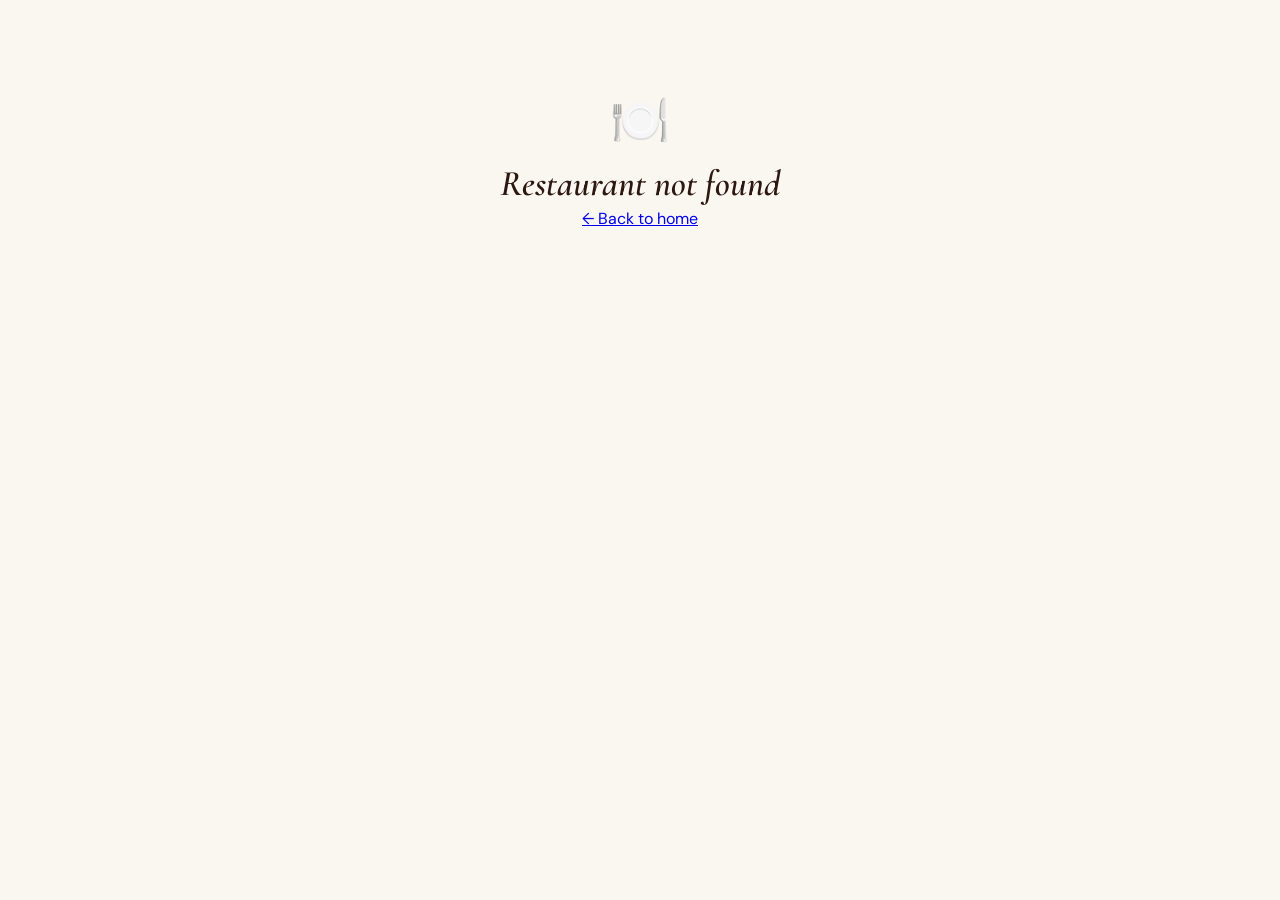
<file: restaurant.html>
<!DOCTYPE html>
<html lang="en">
<head>
  <meta charset="UTF-8">
  <meta name="viewport" content="width=device-width, initial-scale=1.0">
  <title>Restaurant - EatLocal</title>
  <link rel="icon" href="data:image/svg+xml,<svg xmlns='http://www.w3.org/2000/svg' viewBox='0 0 32 32'><text y='24' font-size='24'>🍽</text></svg>">
  <link rel="stylesheet" href="style.css">
  <link rel="stylesheet" href="https://unpkg.com/aos@2.3.4/dist/aos.css">
</head>
<body>
  <!-- Navbar -->
  <nav class="navbar" id="navbar">
    <div class="logo">Eat<span>Local</span></div>
    <div class="location" onclick="window.location.href='index.html'">
      <span>📍</span>
      <span>Jabalpur</span>
    </div>
  </nav>

  <!-- Back Button -->
  <button class="back-btn" id="backBtn">
    <svg viewBox="0 0 24 24" fill="none" stroke="currentColor" stroke-width="2">
      <path d="M19 12H5M12 19l-7-7 7-7"/>
    </svg>
    Back
  </button>

  <!-- Restaurant Cover -->
  <div class="restaurant-cover" id="restaurantCover">
    <div class="restaurant-cover-gradient" id="coverGradient"></div>
    <img src="" alt="" id="coverImage" style="display: none;">
    <div class="restaurant-actions">
      <button class="action-btn favorite" id="favoriteBtn" title="Add to favorites">
        <svg viewBox="0 0 24 24" fill="currentColor">
          <path d="M12 21.35l-1.45-1.32C5.4 15.36 2 12.28 2 8.5 2 5.42 4.42 3 7.5 3c1.74 0 3.41.81 4.5 2.09C13.09 3.81 14.76 3 16.5 3 19.58 3 22 5.42 22 8.5c0 3.78-3.4 6.86-8.55 11.54L12 21.35z"/>
        </svg>
      </button>
      <button class="action-btn share" id="shareBtn" title="Share">
        <svg viewBox="0 0 24 24" fill="none" stroke="currentColor" stroke-width="2">
          <path d="M4 12v8a2 2 0 0 0 2 2h12a2 2 0 0 0 2-2v-8M16 6l-4-4-4 4M12 2v13"/>
        </svg>
      </button>
    </div>
    <div class="restaurant-cover-overlay">
      <h1 class="restaurant-cover-name" id="restaurantName"></h1>
      <p class="restaurant-cover-tagline" id="restaurantTagline"></p>
      <div class="restaurant-cover-meta"></div>
    </div>
  </div>

  <!-- Info Bar -->
  <div class="info-bar">
    <div class="info-chip" id="statusChip">
      <span class="status-badge open" id="statusBadge">● Open</span>
    </div>
    <div class="info-chip">
      <span class="icon">⭐</span>
      <span id="ratingText"></span>
    </div>
    <div class="info-chip">
      <span class="icon">🕐</span>
      <span id="timingText"></span>
    </div>
    <div class="info-chip">
      <span class="icon">📍</span>
      <span id="areaText"></span>
    </div>
    <div class="info-chip">
      <span class="icon">💰</span>
      <span id="priceText"></span>
    </div>
    <div class="info-chip">
      <span class="icon">🚚</span>
      <span id="deliveryTime"></span>
    </div>
    <div class="info-chip call-btn" id="callBtn">
      <span class="icon">📞</span>
      <span>Call</span>
    </div>
  </div>

  <!-- Menu Category Tabs -->
  <div class="menu-tabs" id="menuTabs"></div>

  <!-- Menu Section -->
  <main class="menu-section" id="menuSection"></main>

  <!-- Sticky Cart Bar -->
  <div class="sticky-cart" id="stickyCart">
    <div class="cart-info">
      <div class="cart-icon">🛒</div>
      <div class="cart-details">
        <div class="cart-item-name" id="cartItemName"></div>
        <span id="cartCount">0 items</span> · <span class="cart-total" id="cartTotal">₹0</span>
      </div>
    </div>
    <button class="place-order-btn" id="placeOrderBtn">
      <span>Place Order</span>
      <svg viewBox="0 0 24 24" fill="none" stroke="currentColor" stroke-width="2">
        <path d="M5 12h14M12 5l7 7-7 7"/>
      </svg>
    </button>
  </div>

  <!-- WhatsApp Float Button -->
  <a class="whatsapp-float" id="whatsappFloat" href="#" target="_blank">
    <svg viewBox="0 0 24 24">
      <path d="M17.472 14.382c-.297-.149-1.758-.867-2.03-.967-.273-.099-.471-.148-.67.15-.197.297-.767.966-.94 1.164-.173.199-.347.223-.644.075-.297-.15-1.255-.463-2.39-1.475-.883-.788-1.48-1.761-1.653-2.059-.173-.297-.018-.458.13-.606.134-.133.298-.347.446-.52.149-.174.198-.298.298-.497.099-.198.05-.371-.025-.52-.075-.149-.669-1.612-.916-2.207-.242-.579-.487-.5-.669-.51-.173-.008-.371-.01-.57-.01-.198 0-.52.074-.792.372-.272.297-1.04 1.016-1.04 2.479 0 1.462 1.065 2.875 1.213 3.074.149.198 2.096 3.2 5.077 4.487.709.306 1.262.489 1.694.625.712.227 1.36.195 1.871.118.571-.085 1.758-.719 2.006-1.413.248-.694.248-1.289.173-1.413-.074-.124-.272-.198-.57-.347m-5.421 7.403h-.004a9.87 9.87 0 01-5.031-1.378l-.361-.214-3.741.982.998-3.648-.235-.374a9.86 9.86 0 01-1.51-5.26c.001-5.45 4.436-9.884 9.888-9.884 2.64 0 5.122 1.03 6.988 2.898a9.825 9.825 0 012.893 6.994c-.003 5.45-4.437 9.884-9.885 9.884m8.413-18.297A11.815 11.815 0 0012.05 0C5.495 0 .16 5.335.157 11.892c0 2.096.547 4.142 1.588 5.945L.057 24l6.305-1.654a11.882 11.882 0 005.683 1.448h.005c6.554 0 11.89-5.335 11.893-11.893a11.821 11.821 0 00-3.48-8.413z"/>
    </svg>
  </a>

  <!-- Order Modal -->
  <div class="modal-overlay" id="orderModal">
    <div class="modal-panel">
      <div class="modal-handle"></div>
      <div class="modal-header">
        <h2 class="modal-title">Place Your Order</h2>
        <button class="modal-close" id="modalClose">×</button>
      </div>
      <div class="modal-content">
        <!-- Customer Details -->
        <div class="form-section">
          <label class="form-label">Your Details</label>
          <input type="text" class="form-input" id="custName" placeholder="Full Name *">
          <p class="error-message" id="nameError">Name is required</p>
          <input type="tel" class="form-input" id="custPhone" placeholder="Phone Number *" style="margin-top: 12px;">
          <p class="error-message" id="phoneError">Phone number is required</p>
          <input type="email" class="form-input" id="custEmail" placeholder="Email (optional)" style="margin-top: 12px;">
        </div>

        <!-- Order Type -->
        <div class="form-section">
          <label class="form-label">Order Type</label>
          <div class="order-type-cards">
            <div class="order-type-card selected" data-type="dine-in">
              <span class="order-type-emoji">🍽</span>
              <span class="order-type-label">Dine In</span>
            </div>
            <div class="order-type-card" data-type="takeaway">
              <span class="order-type-emoji">🛍</span>
              <span class="order-type-label">Takeaway</span>
            </div>
            <div class="order-type-card" data-type="delivery">
              <span class="order-type-emoji">🛵</span>
              <span class="order-type-label">Delivery</span>
            </div>
          </div>
          <div class="conditional-fields" id="conditionalFields">
            <input type="text" class="form-input" id="orderDetail" placeholder="Table Number *">
            <p class="error-message" id="orderDetailError">This field is required</p>
          </div>
        </div>

        <!-- Order Summary -->
        <div class="form-section">
          <label class="form-label">Order Summary</label>
          <div class="order-summary">
            <h4>Order Summary</h4>
            <div id="orderItems"></div>
            <div class="summary-divider"></div>
            <div class="summary-item summary-total">
              <span>Subtotal</span>
              <span id="summaryTotal">₹0</span>
            </div>
            <p class="summary-note">* Delivery charges as per restaurant</p>
          </div>
        </div>

        <!-- Special Request -->
        <div class="form-section">
          <label class="form-label">Special Request (optional)</label>
          <textarea class="form-input" id="specialRequest" rows="3" placeholder="Any special instructions..."></textarea>
        </div>

        <!-- Confirm Button -->
        <button class="confirm-btn" id="confirmBtn">
          <svg viewBox="0 0 24 24">
            <path d="M17.472 14.382c-.297-.149-1.758-.867-2.03-.967-.273-.099-.471-.148-.67.15-.197.297-.767.966-.94 1.164-.173.199-.347.223-.644.075-.297-.15-1.255-.463-2.39-1.475-.883-.788-1.48-1.761-1.653-2.059-.173-.297-.018-.458.13-.606.134-.133.298-.347.446-.52.149-.174.198-.298.298-.497.099-.198.05-.371-.025-.52-.075-.149-.669-1.612-.916-2.207-.242-.579-.487-.5-.669-.51-.173-.008-.371-.01-.57-.01-.198 0-.52.074-.792.372-.272.297-1.04 1.016-1.04 2.479 0 1.462 1.065 2.875 1.213 3.074.149.198 2.096 3.2 5.077 4.487.709.306 1.262.489 1.694.625.712.227 1.36.195 1.871.118.571-.085 1.758-.719 2.006-1.413.248-.694.248-1.289.173-1.413-.074-.124-.272-.198-.57-.347m-5.421 7.403h-.004a9.87 9.87 0 01-5.031-1.378l-.361-.214-3.741.982.998-3.648-.235-.374a9.86 9.86 0 01-1.51-5.26c.001-5.45 4.436-9.884 9.888-9.884 2.64 0 5.122 1.03 6.988 2.898a9.825 9.825 0 012.893 6.994c-.003 5.45-4.437 9.884-9.885 9.884m8.413-18.297A11.815 11.815 0 0012.05 0C5.495 0 .16 5.335.157 11.892c0 2.096.547 4.142 1.588 5.945L.057 24l6.305-1.654a11.882 11.882 0 005.683 1.448h.005c6.554 0 11.89-5.335 11.893-11.893a11.821 11.821 0 00-3.48-8.413z"/>
          </svg>
          ✓ Confirm & Order on WhatsApp
        </button>
      </div>
    </div>
  </div>

  <!-- Toast Notification -->
  <div class="toast" id="toast">✓ Opening WhatsApp...</div>

  <script src="https://unpkg.com/aos@2.3.4/dist/aos.js"></script>
  <script src="data.js"></script>
  <script src="restaurant.js"></script>
  <script>
    AOS.init({ duration: 600, once: true, offset: 60 });
  </script>
</body>
</html>
</file>
<file: style.css>
@import url('https://fonts.googleapis.com/css2?family=Cormorant+Garamond:ital,wght@0,400;0,600;0,700;1,400;1,600&family=DM+Sans:wght@300;400;500;600&display=swap');

:root {
  --maroon: #6B1E2E;
  --maroon-dark: #4A1320;
  --maroon-light: #8B2A3F;
  --purple: #6B3FA0;
  --purple-dark: #52318A;
  --purple-light: #8B5CC4;
  --cream: #FAF6F0;
  --cream-2: #F5EDE0;
  --cream-3: #EFE0CB;
  --gold: #C9993A;
  --gold-light: #F0D17A;
  --whatsapp: #25D366;
  --whatsapp-dark: #1DA851;
  --text-on-dark: #FAF6F0;
  --text-primary: #2C1810;
  --text-secondary: #5C4033;
  --text-muted: #9C7B6B;
  --shadow-sm: 0 2px 8px rgba(107,30,46,0.08);
  --shadow-md: 0 4px 24px rgba(107,30,46,0.14);
  --shadow-lg: 0 8px 48px rgba(107,30,46,0.20);
  --shadow-purple: 0 4px 20px rgba(107,63,160,0.30);
  --radius-sm: 8px;
  --radius-md: 16px;
  --radius-lg: 24px;
  --radius-pill: 50px;
  --ease: cubic-bezier(0.4, 0, 0.2, 1);
  --duration: 280ms;
  --font-display: 'Cormorant Garamond', Georgia, serif;
  --font-body: 'DM Sans', sans-serif;
}

* {
  margin: 0;
  padding: 0;
  box-sizing: border-box;
}

html {
  scroll-behavior: smooth;
}

body {
  font-family: var(--font-body);
  background-color: var(--cream);
  color: var(--text-primary);
  line-height: 1.7;
  overflow-x: hidden;
}

/* Image fallback styles */
.item-img-placeholder {
  width: 100%;
  height: 100%;
  background: linear-gradient(135deg, var(--cream-2), var(--cream-3));
  border-radius: 8px;
}

::-webkit-scrollbar {
  width: 0;
  height: 0;
}

::selection {
  background: var(--purple);
  color: white;
}

h1 {
  font: 700 italic 52px/1.1 var(--font-display);
}

h2 {
  font: 600 italic 36px/1.2 var(--font-display);
}

h3 {
  font: 600 28px/1.3 var(--font-display);
}

h4 {
  font: 600 22px/1.3 var(--font-display);
}

p {
  font: 400 16px/1.7 var(--font-body);
}

.container {
  max-width: 1200px;
  margin: 0 auto;
  padding: 0 20px;
}

@media (min-width: 640px) {
  .container {
    padding: 0 32px;
  }
}

/* Navbar */
.navbar {
  position: fixed;
  top: 0;
  left: 0;
  right: 0;
  height: 64px;
  background: var(--maroon);
  display: flex;
  align-items: center;
  justify-content: space-between;
  padding: 0 24px;
  z-index: 1000;
  transition: all var(--duration) var(--ease);
}

.navbar.scrolled {
  border-bottom: 1px solid rgba(201,153,58,0.3);
  backdrop-filter: blur(8px);
}

.navbar .logo {
  font-family: var(--font-display);
  font-size: 26px;
  font-weight: 700;
  color: var(--text-on-dark);
}

.navbar .logo span {
  color: var(--gold);
}

.navbar .location {
  display: flex;
  align-items: center;
  gap: 6px;
  padding: 8px 16px;
  border: 1px solid rgba(250,246,240,0.3);
  border-radius: var(--radius-pill);
  color: var(--text-on-dark);
  font-size: 14px;
  cursor: pointer;
  transition: all var(--duration) var(--ease);
}

.navbar .location:hover {
  background: rgba(250,246,240,0.1);
}

.navbar-cart {
  display: flex;
  align-items: center;
  gap: 8px;
  padding: 8px 16px;
  background: var(--purple);
  border-radius: var(--radius-pill);
  color: white;
  font-size: 14px;
  cursor: pointer;
  transition: all var(--duration) var(--ease);
  position: relative;
}

.navbar-cart:hover {
  background: var(--purple-dark);
}

.navbar-cart .cart-badge {
  position: absolute;
  top: -6px;
  right: -6px;
  background: var(--gold);
  color: var(--maroon);
  font-size: 11px;
  font-weight: 600;
  min-width: 20px;
  height: 20px;
  border-radius: 50%;
  display: flex;
  align-items: center;
  justify-content: center;
}

.navbar-cart.empty {
  opacity: 0.5;
  pointer-events: none;
}

@media (max-width: 640px) {
  .navbar {
    height: 56px;
    padding: 0 16px;
  }

  .navbar .logo {
    font-size: 22px;
  }

  .navbar .location {
    padding: 6px 12px;
    font-size: 13px;
  }

  .navbar-cart {
    padding: 6px 12px;
    font-size: 13px;
  }
}

/* Hero Section with Image */
.hero {
  position: relative;
  min-height: 520px;
  padding: 100px 24px 60px;
  overflow: hidden;
}

.hero-bg {
  position: absolute;
  top: 0;
  left: 0;
  right: 0;
  bottom: 0;
  background-size: cover;
  background-position: center;
  filter: blur(3px) brightness(0.4);
  transform: scale(1.1);
}

.hero-overlay {
  position: absolute;
  top: 0;
  left: 0;
  right: 0;
  bottom: 0;
  background: linear-gradient(180deg, rgba(107,30,46,0.7) 0%, rgba(107,30,46,0.5) 50%, rgba(107,30,46,0.8) 100%);
}

.hero-content {
  max-width: 700px;
  margin: 0 auto;
  text-align: center;
  position: relative;
  z-index: 1;
}

.hero-divider {
  width: 80px;
  height: 2px;
  background: linear-gradient(90deg, transparent, var(--gold), transparent);
  margin: 0 auto 24px;
}

.hero h1 {
  color: var(--text-on-dark);
  font-size: 56px;
  margin-bottom: 16px;
  text-shadow: 0 2px 20px rgba(0,0,0,0.3);
}

.hero-subtext {
  color: var(--text-on-dark);
  opacity: 0.9;
  font-size: 17px;
  margin-bottom: 24px;
  font-weight: 300;
}

.hero-pills {
  display: flex;
  justify-content: center;
  flex-wrap: wrap;
  gap: 12px;
  margin-bottom: 32px;
}

.hero-pill {
  padding: 8px 20px;
  border: 1px solid rgba(250,246,240,0.4);
  border-radius: var(--radius-pill);
  color: var(--text-on-dark);
  opacity: 0.9;
  font-size: 14px;
  background: rgba(255,255,255,0.1);
  backdrop-filter: blur(4px);
}

.search-container {
  max-width: 560px;
  margin: 0 auto;
}

.search-bar {
  display: flex;
  background: white;
  border-radius: var(--radius-pill);
  box-shadow: var(--shadow-lg);
  overflow: hidden;
  height: 56px;
}

.search-input {
  flex: 1;
  border: none;
  padding: 0 24px;
  font-size: 15px;
  font-family: var(--font-body);
  color: var(--text-primary);
  outline: none;
}

.search-input::placeholder {
  color: var(--text-muted);
}

.search-input:focus {
  border: 2px solid var(--purple);
}

.search-btn {
  background: var(--purple);
  color: white;
  border: none;
  padding: 12px 28px;
  border-radius: var(--radius-pill);
  font-family: var(--font-body);
  font-size: 14px;
  font-weight: 500;
  cursor: pointer;
  transition: all var(--duration) var(--ease);
}

.search-btn:hover {
  background: var(--purple-dark);
}

.search-btn:active {
  transform: scale(0.97);
}

.hero-wave {
  position: absolute;
  bottom: -1px;
  left: 0;
  right: 0;
}

@media (max-width: 640px) {
  .hero {
    min-height: 480px;
    padding: 80px 16px 40px;
  }

  .hero h1 {
    font-size: 36px;
  }

  .hero-subtext {
    font-size: 14px;
  }

  .hero-pills {
    gap: 8px;
  }

  .hero-pill {
    font-size: 12px;
    padding: 6px 14px;
  }

  .search-bar {
    flex-direction: column;
    border-radius: var(--radius-md);
    height: auto;
    gap: 12px;
    padding: 16px;
  }

  .search-input {
    height: 48px;
    padding: 0 16px;
  }

  .search-btn {
    width: 100%;
    padding: 14px;
  }
}

/* Filter Bar */
.filter-bar {
  background: var(--cream);
  padding: 16px 24px;
  display: flex;
  gap: 12px;
  overflow-x: auto;
  -webkit-overflow-scrolling: touch;
  scrollbar-width: none;
  position: sticky;
  top: 64px;
  z-index: 100;
  box-shadow: var(--shadow-sm);
}

.filter-bar::-webkit-scrollbar {
  display: none;
}

.filter-pill {
  padding: 12px 20px;
  background: var(--cream-2);
  border: 1px solid var(--cream-3);
  border-radius: var(--radius-pill);
  color: var(--text-secondary);
  font-size: 14px;
  white-space: nowrap;
  cursor: pointer;
  transition: all 200ms var(--ease);
  min-height: 44px;
}

.filter-pill:hover {
  background: var(--cream-3);
}

.filter-pill.active {
  background: var(--purple);
  color: white;
  border-color: var(--purple);
}

@media (max-width: 640px) {
  .filter-bar {
    padding: 12px 16px;
    top: 56px;
  }

  .filter-pill {
    padding: 6px 16px;
    font-size: 13px;
  }
}

/* Section Heading */
.section-heading {
  padding: 32px 0 16px;
}

.section-heading h2 {
  font-size: 28px;
  color: var(--text-primary);
}

.section-heading p {
  font-size: 14px;
  color: var(--text-muted);
}

/* Restaurant Grid */
.restaurant-grid {
  display: grid;
  grid-template-columns: repeat(auto-fill, minmax(300px, 1fr));
  gap: 24px;
  padding: 32px 0;
}

@media (max-width: 640px) {
  .restaurant-grid {
    grid-template-columns: 1fr;
    gap: 16px;
    padding: 16px 0;
  }
}

/* Restaurant Card */
.restaurant-card {
  background: white;
  border-radius: var(--radius-md);
  box-shadow: var(--shadow-sm);
  overflow: hidden;
  transition: all var(--duration) var(--ease);
  text-decoration: none;
  color: inherit;
  display: block;
}

.restaurant-card:hover {
  transform: translateY(-4px);
  box-shadow: var(--shadow-md);
}

.card-cover {
  height: 200px;
  position: relative;
  overflow: hidden;
}

.card-cover img {
  width: 100%;
  height: 100%;
  object-fit: cover;
  transition: transform 0.5s var(--ease);
}

.restaurant-card:hover .card-cover img {
  transform: scale(1.05);
}

.card-cover-gradient {
  width: 100%;
  height: 100%;
  background: linear-gradient(135deg, var(--maroon) 0%, var(--purple) 100%);
  display: flex;
  align-items: center;
  justify-content: center;
}

.card-cover-initials {
  font-family: var(--font-display);
  font-size: 48px;
  color: var(--gold);
}

.card-badge {
  position: absolute;
  top: 12px;
  right: 12px;
  padding: 4px 12px;
  border-radius: var(--radius-pill);
  font-size: 11px;
  font-weight: 500;
}

.card-badge.open {
  background: var(--whatsapp);
  color: white;
}

.card-badge.closed {
  background: #6B7280;
  color: white;
}

.card-cuisine-tag {
  position: absolute;
  bottom: 12px;
  left: 12px;
  padding: 4px 12px;
  background: rgba(107,30,46,0.75);
  backdrop-filter: blur(4px);
  border-radius: var(--radius-pill);
  color: var(--cream);
  font-size: 11px;
}

.card-body {
  padding: 16px;
}

.card-name {
  font-family: var(--font-display);
  font-size: 20px;
  font-weight: 700;
  color: var(--text-primary);
  margin-bottom: 4px;
}

.card-tagline {
  font-size: 13px;
  color: var(--text-muted);
  font-style: italic;
  margin-bottom: 12px;
}

.card-divider {
  height: 1px;
  background: var(--cream-3);
  margin-bottom: 12px;
}

.card-info {
  display: flex;
  flex-wrap: wrap;
  gap: 8px;
  font-size: 13px;
  color: var(--text-secondary);
}

.card-rating {
  display: flex;
  align-items: center;
  gap: 4px;
}

.card-rating .star {
  color: var(--gold);
}

.card-info-item {
  display: flex;
  align-items: center;
  gap: 4px;
}

/* Empty State */
.empty-state {
  text-align: center;
  padding: 60px 20px;
}

.empty-state-emoji {
  font-size: 64px;
  margin-bottom: 16px;
}

.empty-state h3 {
  font-size: 24px;
  color: var(--text-primary);
  margin-bottom: 8px;
}

.empty-state p {
  font-size: 14px;
  color: var(--text-muted);
}

/* Footer */
.footer {
  background: var(--maroon-dark);
  text-align: center;
  padding: 32px 24px;
  margin-top: 40px;
}

.footer-divider {
  width: 60px;
  height: 1px;
  background: var(--gold);
  opacity: 0.4;
  margin: 0 auto 16px;
}

.footer-logo {
  font-family: var(--font-display);
  font-size: 24px;
  color: var(--text-on-dark);
  margin-bottom: 8px;
}

.footer-logo span {
  color: var(--gold);
}

.footer-tagline {
  font-size: 13px;
  color: var(--text-on-dark);
  opacity: 0.7;
}

/* Restaurant Page - Back Button - Premium */
.back-btn {
  position: fixed;
  top: 20px;
  left: 20px;
  z-index: 900;
  display: flex;
  align-items: center;
  gap: 8px;
  padding: 12px 20px;
  background: rgba(255,255,255,0.95);
  border: none;
  border-radius: 30px;
  color: var(--maroon);
  font-size: 14px;
  font-family: var(--font-body);
  font-weight: 600;
  cursor: pointer;
  transition: all 0.3s cubic-bezier(0.4, 0, 0.2, 1);
  backdrop-filter: blur(12px);
  box-shadow: 0 4px 20px rgba(107,30,46,0.15), 0 0 0 1px rgba(255,255,255,0.5);
  z-index: 1001;
}

.back-btn:hover {
  background: white;
  transform: translateX(-4px);
  box-shadow: 0 8px 30px rgba(107,30,46,0.2), 0 0 0 1px rgba(255,255,255,0.8);
}

.back-btn svg {
  width: 18px;
  height: 18px;
  transition: transform 0.3s var(--ease);
}

.back-btn:hover svg {
  transform: translateX(-4px);
}

@media (min-width: 640px) {
  .back-btn {
    top: 84px;
  }
}

/* Restaurant Cover - World Class */
.restaurant-cover {
  position: relative;
  height: 480px;
  overflow: hidden;
}

.restaurant-cover::before {
  content: '';
  position: absolute;
  top: 0;
  left: 0;
  right: 0;
  height: 200px;
  background: linear-gradient(to bottom, rgba(44,24,16,0.5) 0%, transparent 100%);
  z-index: 2;
}

.restaurant-cover::after {
  content: '';
  position: absolute;
  bottom: 0;
  left: 0;
  right: 0;
  height: 120px;
  background: linear-gradient(to top, rgba(44,24,16,0.95) 0%, rgba(44,24,16,0.3) 60%, transparent 100%);
  z-index: 2;
}

.restaurant-cover-gradient {
  width: 100%;
  height: 100%;
  background: linear-gradient(135deg, var(--maroon) 0%, var(--purple) 40%, var(--maroon-light) 70%, var(--purple-dark) 100%);
}

.restaurant-cover img {
  width: 100%;
  height: 100%;
  object-fit: cover;
  transition: transform 10s cubic-bezier(0.4, 0, 0.2, 1);
}

.restaurant-cover:hover img {
  transform: scale(1.08);
}

.restaurant-cover-overlay {
  position: absolute;
  bottom: 0;
  left: 0;
  right: 0;
  padding: 40px;
  z-index: 3;
}

.restaurant-cover-name {
  font-family: var(--font-display);
  font-size: 48px;
  font-style: italic;
  font-weight: 700;
  color: var(--text-on-dark);
  margin-bottom: 10px;
  text-shadow: 0 4px 20px rgba(0,0,0,0.4);
  letter-spacing: -0.5px;
  animation: slideUp 0.6s ease-out;
}

@keyframes slideUp {
  from {
    opacity: 0;
    transform: translateY(30px);
  }
  to {
    opacity: 1;
    transform: translateY(0);
  }
}

.restaurant-cover-tagline {
  font-size: 18px;
  color: var(--text-on-dark);
  opacity: 0.9;
  font-weight: 300;
  margin-bottom: 24px;
  font-style: italic;
  animation: slideUp 0.6s ease-out 0.1s backwards;
}

.restaurant-cover-meta {
  display: flex;
  align-items: center;
  gap: 14px;
  flex-wrap: wrap;
  animation: slideUp 0.6s ease-out 0.2s backwards;
}

.restaurant-cover-rating {
  display: flex;
  align-items: center;
  gap: 8px;
  background: linear-gradient(135deg, rgba(201,153,58,0.9), rgba(240,209,122,0.9));
  padding: 8px 18px;
  border-radius: 30px;
  color: var(--maroon-dark);
  font-weight: 600;
  box-shadow: 0 4px 15px rgba(201,153,58,0.4);
}

.restaurant-cover-rating .star {
  color: var(--maroon-dark);
  font-size: 18px;
  animation: starPulse 2s ease-in-out infinite;
}

@keyframes starPulse {
  0%, 100% { transform: scale(1); }
  50% { transform: scale(1.2); }
}

.restaurant-cover-cuisine {
  background: linear-gradient(135deg, rgba(107,63,160,0.8), rgba(139,92,196,0.8));
  backdrop-filter: blur(8px);
  padding: 8px 18px;
  border-radius: 30px;
  color: white;
  font-size: 14px;
  font-weight: 500;
  letter-spacing: 0.5px;
  box-shadow: 0 4px 15px rgba(107,63,160,0.3);
}

/* Floating action buttons */
.restaurant-actions {
  position: absolute;
  top: 90px;
  right: 20px;
  display: flex;
  flex-direction: column;
  gap: 12px;
  z-index: 4;
}

.action-btn {
  width: 50px;
  height: 50px;
  border-radius: 50%;
  border: none;
  display: flex;
  align-items: center;
  justify-content: center;
  cursor: pointer;
  transition: all 0.3s var(--ease);
  box-shadow: 0 4px 15px rgba(0,0,0,0.2);
}

.action-btn.favorite {
  background: white;
  color: #ef4444;
}

.action-btn.favorite.active {
  background: #ef4444;
  color: white;
}

.action-btn.share {
  background: white;
  color: var(--maroon);
}

.action-btn:hover {
  transform: scale(1.1);
}

.action-btn svg {
  width: 22px;
  height: 22px;
}

@media (max-width: 640px) {
  .restaurant-cover {
    height: 360px;
  }

  .restaurant-cover-name {
    font-size: 32px;
  }

  .restaurant-cover-tagline {
    font-size: 15px;
  }

  .restaurant-cover-overlay {
    padding: 24px;
  }

  .restaurant-actions {
    top: 80px;
    right: 12px;
  }

  .action-btn {
    width: 44px;
    height: 44px;
  }
}

/* Info Bar - Premium */
.info-bar {
  background: linear-gradient(180deg, white 0%, var(--cream) 100%);
  padding: 20px 32px;
  display: flex;
  gap: 16px;
  overflow-x: auto;
  -webkit-overflow-scrolling: touch;
  border-bottom: 1px solid var(--cream-3);
  box-shadow: 0 4px 20px rgba(107,30,46,0.05);
}

.info-chip {
  display: flex;
  align-items: center;
  gap: 10px;
  font-size: 13px;
  color: var(--text-secondary);
  white-space: nowrap;
  padding: 10px 18px;
  background: white;
  border-radius: 12px;
  border: 1px solid var(--cream-3);
  transition: all 0.25s var(--ease);
  box-shadow: 0 2px 8px rgba(107,30,46,0.04);
}

.info-chip:hover {
  background: var(--cream);
  border-color: var(--purple-light);
  transform: translateY(-2px);
  box-shadow: 0 4px 12px rgba(107,30,46,0.08);
}

.info-chip .icon {
  font-size: 16px;
  width: 20px;
  text-align: center;
}

.info-chip .status-badge {
  padding: 6px 14px;
  border-radius: 20px;
  font-size: 12px;
  font-weight: 600;
  letter-spacing: 0.3px;
}

.info-chip .status-badge.open {
  background: linear-gradient(135deg, var(--whatsapp), #20b858);
  color: white;
  box-shadow: 0 2px 8px rgba(37,211,102,0.3);
}

.info-chip .status-badge.closed {
  background: linear-gradient(135deg, #6B7280, #9CA3AF);
  color: white;
}

.info-chip strong {
  color: var(--text-primary);
  font-weight: 600;
}

.info-chip.call-btn {
  background: linear-gradient(135deg, var(--whatsapp), #20b858);
  color: white;
  border: none;
  cursor: pointer;
}

.info-chip.call-btn:hover {
  background: var(--whatsapp-dark);
  transform: translateY(-2px);
  box-shadow: 0 4px 15px rgba(37,211,102,0.4);
}

.info-chip.call-btn .icon {
  color: white;
}

/* Menu Category Tabs - Premium */
.menu-tabs {
  background: linear-gradient(180deg, white 0%, var(--cream) 100%);
  padding: 20px 32px;
  display: flex;
  gap: 12px;
  overflow-x: auto;
  -webkit-overflow-scrolling: touch;
  position: sticky;
  top: 64px;
  z-index: 100;
  border-bottom: 1px solid var(--cream-3);
  box-shadow: 0 4px 20px rgba(107,30,46,0.06);
}

.menu-tab {
  padding: 14px 28px;
  background: white;
  border: 2px solid var(--cream-3);
  border-radius: 30px;
  color: var(--text-secondary);
  font-size: 14px;
  font-weight: 600;
  white-space: nowrap;
  cursor: pointer;
  transition: all 0.3s cubic-bezier(0.4, 0, 0.2, 1);
  position: relative;
  overflow: hidden;
}

.menu-tab::before {
  content: '';
  position: absolute;
  top: 0;
  left: 0;
  right: 0;
  bottom: 0;
  background: linear-gradient(135deg, var(--maroon), var(--maroon-light));
  opacity: 0;
  transition: opacity 0.3s var(--ease);
  border-radius: 28px;
}

.menu-tab:hover {
  border-color: var(--purple-light);
  transform: translateY(-2px);
  box-shadow: 0 6px 20px rgba(107,30,46,0.12);
}

.menu-tab:hover::before {
  opacity: 0.05;
}

.menu-tab.active {
  background: linear-gradient(135deg, var(--maroon), var(--maroon-light));
  color: var(--text-on-dark);
  border-color: var(--maroon);
  box-shadow: 0 6px 20px rgba(107,30,46,0.25);
}

.menu-tab.active::before {
  opacity: 1;
}

.menu-tab span {
  position: relative;
  z-index: 1;
}

.menu-tab:hover {
  background: var(--cream-3);
}

.menu-tab.active {
  background: var(--maroon);
  color: var(--text-on-dark);
}

@media (max-width: 640px) {
  .menu-tabs {
    top: 56px;
    padding: 12px 16px;
  }
}

/* Menu Section - World Class */
.menu-section {
  padding: 32px;
  max-width: 900px;
  margin: 0 auto;
  background: linear-gradient(180deg, var(--cream) 0%, white 100%);
}

.menu-category {
  margin-bottom: 48px;
  animation: fadeInUp 0.6s cubic-bezier(0.4, 0, 0.2, 1);
}

@keyframes fadeInUp {
  from {
    opacity: 0;
    transform: translateY(30px);
  }
  to {
    opacity: 1;
    transform: translateY(0);
  }
}

.category-header {
  display: flex;
  align-items: center;
  gap: 20px;
  margin-bottom: 24px;
  padding-bottom: 16px;
  border-bottom: 2px solid var(--cream-3);
}

.category-heading {
  font-family: var(--font-display);
  font-size: 28px;
  color: var(--maroon);
  font-weight: 700;
  position: relative;
  letter-spacing: -0.3px;
  display: flex;
  align-items: center;
  gap: 12px;
}

.category-heading::after {
  content: '';
  position: absolute;
  bottom: -8px;
  left: 0;
  width: 60px;
  height: 3px;
  background: linear-gradient(90deg, var(--gold), var(--gold-light));
  border-radius: 2px;
}

.category-item-count {
  background: linear-gradient(135deg, rgba(107,63,160,0.1), rgba(107,30,46,0.1));
  padding: 6px 14px;
  border-radius: 20px;
  font-size: 12px;
  color: var(--purple);
  font-weight: 600;
}

.category-divider {
  height: 2px;
  background: linear-gradient(90deg, var(--cream-3) 0%, transparent 100%);
  margin-bottom: 24px;
}

/* Menu Item - World Class */
.menu-item {
  background: linear-gradient(135deg, white 0%, #FFFCF9 100%);
  border: 1px solid rgba(239, 224, 203, 0.5);
  border-radius: 18px;
  padding: 18px;
  margin-bottom: 18px;
  display: flex;
  gap: 18px;
  transition: all 0.3s cubic-bezier(0.4, 0, 0.2, 1);
  position: relative;
  overflow: visible;
  box-shadow: 0 4px 16px rgba(107,30,46,0.08), 0 1px 3px rgba(0,0,0,0.04);
}

/* Mobile menu item */
@media (max-width: 640px) {
  .menu-item {
    padding: 12px;
    gap: 12px;
    border-radius: 12px;
    margin-bottom: 12px;
    flex-wrap: wrap;
  }
}

.menu-item::before {
  content: '';
  position: absolute;
  left: 0;
  top: 0;
  bottom: 0;
  width: 5px;
  background: linear-gradient(180deg, var(--maroon), var(--purple));
  border-radius: 20px 0 0 20px;
  transform: scaleY(0);
  transition: transform 0.4s var(--ease);
}

.menu-item:hover {
  border-color: var(--purple-light);
  box-shadow: 0 12px 40px rgba(107,30,46,0.12);
  transform: translateY(-4px);
}

.menu-item:hover::before {
  transform: scaleY(1);
}

.menu-item-info {
  flex: 1;
  min-width: 0;
}

/* Mobile menu item info */
@media (max-width: 640px) {
  .menu-item-info {
    flex: 1;
  }
}

.menu-item-header {
  display: flex;
  align-items: center;
  gap: 10px;
  margin-bottom: 6px;
  flex-wrap: wrap;
}

/* Mobile header */
@media (max-width: 640px) {
  .menu-item-header {
    gap: 8px;
    margin-bottom: 4px;
  }
}

.veg-indicator {
  width: 14px;
  height: 14px;
  border-radius: 50%;
  flex-shrink: 0;
  box-shadow: 0 2px 6px rgba(0,0,0,0.15);
  border: 2px solid rgba(255,255,255,0.5);
}

.veg-indicator.veg {
  background: #22C55E;
}

.veg-indicator.non-veg {
  background: #EF4444;
}

.menu-item-name {
  font-size: 16px;
  font-weight: 600;
  color: var(--text-primary);
  position: relative;
}

.menu-item-badge {
  padding: 3px 10px;
  background: linear-gradient(135deg, var(--gold), var(--gold-light));
  color: var(--maroon-dark);
  border-radius: 12px;
  font-size: 10px;
  font-weight: 700;
  text-transform: uppercase;
  letter-spacing: 0.5px;
}

.menu-item-description {
  font-size: 13px;
  color: var(--text-muted);
  margin-bottom: 10px;
  line-height: 1.4;
  display: -webkit-box;
  -webkit-line-clamp: 2;
  -webkit-box-orient: vertical;
  overflow: hidden;
}

/* Mobile text */
@media (max-width: 640px) {
  .menu-item-name {
    font-size: 14px;
    font-weight: 600;
  }
  
  .menu-item-description {
    font-size: 12px;
    margin-bottom: 8px;
  }
}

.menu-item-footer {
  display: flex;
  align-items: center;
  justify-content: space-between;
  gap: 12px;
  flex-wrap: wrap;
}

/* Mobile footer */
@media (max-width: 640px) {
  .menu-item-footer {
    gap: 8px;
    width: 100%;
    margin-top: 8px;
  }
}

.menu-item-price {
  font-size: 18px;
  font-weight: 700;
  color: var(--maroon);
  display: flex;
  align-items: baseline;
  gap: 2px;
}

/* Mobile price */
@media (max-width: 640px) {
  .menu-item-price {
    font-size: 15px;
    font-weight: 700;
  }
}

.menu-item-price::before {
  content: '₹';
  font-size: 14px;
  font-weight: 600;
  opacity: 0.7;
}

.menu-item-image {
  width: 110px;
  height: 110px;
  border-radius: 16px;
  background: linear-gradient(135deg, var(--cream-2) 0%, var(--cream-3) 100%);
  flex-shrink: 0;
  display: flex;
  align-items: center;
  justify-content: center;
  overflow: hidden;
  box-shadow: 0 6px 16px rgba(107,30,46,0.15), 0 2px 4px rgba(0,0,0,0.08);
  transition: all 0.3s cubic-bezier(0.4, 0, 0.2, 1);
  position: relative;
}

.menu-item-image::before {
  content: '';
  position: absolute;
  inset: 0;
  background: linear-gradient(135deg, rgba(107,30,46,0.05), rgba(107,63,160,0.05));
  z-index: 1;
}

.menu-item-image img {
  width: 100%;
  height: 100%;
  object-fit: cover;
  transition: transform 0.4s cubic-bezier(0.4, 0, 0.2, 1);
}

.menu-item:hover .menu-item-image img {
  transform: scale(1.1);
}

/* Mobile - smaller images */
@media (max-width: 640px) {
  .menu-item-image {
    width: 80px;
    height: 80px;
    border-radius: 12px;
    order: -1;
    align-self: flex-start;
    box-shadow: 0 4px 10px rgba(107,30,46,0.12);
  }
}

.menu-item:hover .menu-item-image {
  transform: scale(1.08) rotate(2deg);
  box-shadow: 0 12px 32px rgba(107,30,46,0.15);
}

/* Popular Items Grid - Premium */
.popular-items-grid {
  display: grid;
  grid-template-columns: repeat(2, 1fr);
  gap: 20px;
}

.popular-items-grid .menu-item {
  background: linear-gradient(135deg, #FFF9F0 0%, white 100%);
}

@media (max-width: 640px) {
  .popular-items-grid {
    grid-template-columns: 1fr;
    gap: 14px;
  }
}

.menu-item-image img {
  width: 100%;
  height: 100%;
  object-fit: cover;
}

.add-btn {
  border: 2px solid var(--purple);
  color: var(--purple);
  background: white;
  border-radius: 20px;
  padding: 8px 16px;
  font-size: 13px;
  font-family: var(--font-body);
  font-weight: 600;
  cursor: pointer;
  transition: all 0.3s cubic-bezier(0.4, 0, 0.2, 1);
  display: inline-flex;
  align-items: center;
  gap: 6px;
  box-shadow: 0 2px 8px rgba(107,63,160,0.15);
  min-width: 70px;
  justify-content: center;
}

/* Mobile add button */
@media (max-width: 640px) {
  .add-btn {
    padding: 8px 14px;
    font-size: 12px;
    min-width: 60px;
    border-radius: 16px;
  }
}

.add-btn:hover {
  background: linear-gradient(135deg, var(--purple), var(--purple-dark));
  color: white;
  transform: scale(1.05);
  box-shadow: 0 8px 24px rgba(107,63,160,0.35);
}

.add-btn:active {
  transform: scale(0.95);
}

.quantity-control {
  display: inline-flex;
  align-items: center;
  gap: 6px;
  background: linear-gradient(135deg, var(--purple), var(--purple-dark));
  border-radius: 20px;
  padding: 4px;
  box-shadow: 0 2px 8px rgba(107,63,160,0.3);
}

.quantity-control .qty-btn {
  width: 28px;
  height: 28px;
  border-radius: 50%;
  border: none;
  background: white;
  color: var(--purple);
  font-size: 16px;
  font-weight: 700;
  cursor: pointer;
  display: flex;
  align-items: center;
  justify-content: center;
  transition: all 0.2s var(--ease);
  box-shadow: 0 2px 4px rgba(0,0,0,0.1);
}

/* Mobile quantity controls */
@media (max-width: 640px) {
  .quantity-control {
    gap: 4px;
    padding: 3px;
  }
  
  .quantity-control .qty-btn {
    width: 26px;
    height: 26px;
    font-size: 14px;
  }
}

.quantity-control .qty-btn:hover {
  background: var(--gold);
  color: var(--maroon-dark);
  transform: scale(1.1);
}

.quantity-control .qty-btn:active {
  transform: scale(0.9);
}

.quantity-control .qty-count {
  font-size: 15px;
  font-weight: 700;
  color: white;
  min-width: 24px;
  text-align: center;
  padding: 0 4px;
}

/* Sticky Cart Bar - World Class */
.sticky-cart {
  position: fixed;
  bottom: 0;
  left: 0;
  right: 0;
  background: linear-gradient(135deg, var(--maroon) 0%, var(--maroon-dark) 50%, var(--purple-dark) 100%);
  padding: 18px 32px;
  padding-bottom: max(24px, env(safe-area-inset-bottom));
  display: flex;
  align-items: center;
  justify-content: space-between;
  z-index: 800;
  transform: translateY(120%);
  transition: transform 400ms cubic-bezier(0.34,1.56,0.64,1);
  box-shadow: 0 -10px 40px rgba(107,30,46,0.4), 0 0 0 1px rgba(201,153,58,0.1);
}

.sticky-cart.visible {
  transform: translateY(0);
}

.cart-info {
  display: flex;
  align-items: center;
  gap: 16px;
  color: var(--text-on-dark);
}

.cart-icon {
  font-size: 24px;
  background: linear-gradient(135deg, var(--gold), var(--gold-light));
  width: 56px;
  height: 56px;
  border-radius: 16px;
  display: flex;
  align-items: center;
  justify-content: center;
  box-shadow: 0 6px 20px rgba(201,153,58,0.4);
  position: relative;
  animation: cartBounce 2s ease-in-out infinite;
}

@keyframes cartBounce {
  0%, 100% { transform: translateY(0); }
  50% { transform: translateY(-3px); }
}

.cart-details {
  font-size: 14px;
}

.cart-item-name {
  font-weight: 600;
  margin-bottom: 4px;
  font-size: 15px;
}

.cart-total {
  font-size: 22px;
  font-weight: 800;
  color: var(--gold);
  letter-spacing: -0.5px;
}

.place-order-btn {
  background: linear-gradient(135deg, var(--whatsapp), #1da851);
  color: white;
  border: none;
  padding: 16px 36px;
  border-radius: 30px;
  font-size: 16px;
  font-weight: 700;
  font-family: var(--font-body);
  cursor: pointer;
  transition: all 0.3s cubic-bezier(0.4, 0, 0.2, 1);
  display: flex;
  align-items: center;
  gap: 12px;
  box-shadow: 0 8px 24px rgba(37,211,102,0.4);
  letter-spacing: 0.5px;
}

.place-order-btn:hover {
  transform: scale(1.05) translateY(-2px);
  box-shadow: 0 12px 32px rgba(37,211,102,0.5);
}

.place-order-btn:active {
  transform: scale(0.98);
}

.place-order-btn svg {
  width: 22px;
  height: 22px;
}

@media (max-width: 640px) {
  .sticky-cart {
    padding: 12px 16px;
  }

  .cart-icon {
    width: 40px;
    height: 40px;
    font-size: 20px;
  }

  .place-order-btn {
    padding: 12px 20px;
    font-size: 14px;
  }
}

/* WhatsApp Float Button - Enhanced */
.whatsapp-float {
  position: fixed;
  bottom: 24px;
  right: 20px;
  width: 60px;
  height: 60px;
  background: linear-gradient(135deg, var(--whatsapp), #20b858);
  border-radius: 50%;
  display: flex;
  align-items: center;
  justify-content: center;
  box-shadow: 0 8px 24px rgba(37,211,102,0.5);
  z-index: 700;
  cursor: pointer;
  transition: all var(--duration) var(--ease);
  animation: float 3s ease-in-out infinite;
}

@keyframes float {
  0%, 100% {
    transform: translateY(0);
  }
  50% {
    transform: translateY(-8px);
  }
}

.whatsapp-float:hover {
  transform: scale(1.1);
  box-shadow: 0 12px 32px rgba(37,211,102,0.6);
}

.whatsapp-float svg {
  width: 30px;
  height: 30px;
  fill: white;
}

.whatsapp-float::after {
  content: 'Chat';
  position: absolute;
  right: 70px;
  background: var(--maroon);
  color: white;
  padding: 6px 12px;
  border-radius: var(--radius-pill);
  font-size: 12px;
  font-weight: 500;
  white-space: nowrap;
  opacity: 0;
  transform: translateX(10px);
  transition: all 200ms var(--ease);
  pointer-events: none;
}

.whatsapp-float:hover::after {
  opacity: 1;
  transform: translateX(0);
}

.whatsapp-float.with-cart {
  bottom: 96px;
}

@media (max-width: 640px) {
  .whatsapp-float {
    bottom: 88px;
    width: 56px;
    height: 56px;
  }

  .whatsapp-float svg {
    width: 26px;
    height: 26px;
  }

  .whatsapp-float.with-cart {
    bottom: 160px;
  }

  .whatsapp-float::after {
    display: none;
  }
}

/* Order Modal - Mobile Bottom Sheet */
.modal-overlay {
  position: fixed;
  inset: 0;
  background: rgba(44,24,16,0.7);
  backdrop-filter: blur(4px);
  z-index: 2000;
  display: none;
  align-items: flex-end;
  justify-content: center;
}

.modal-overlay.visible {
  display: flex;
}

.modal-panel {
  background: var(--cream);
  width: 100%;
  max-width: 480px;
  max-height: 92vh;
  overflow-y: auto;
  border-radius: 24px 24px 0 0;
  transform: translateY(100%);
  transition: transform 350ms cubic-bezier(0.34,1.56,0.64,1);
}

.modal-overlay.visible .modal-panel {
  transform: translateY(0);
}

/* Mobile (< 640px) - Bottom Sheet */
@media (max-width: 640px) {
  .modal-panel {
    position: fixed;
    bottom: 0;
    left: 0;
    right: 0;
    max-height: 92vh;
    border-radius: 24px 24px 0 0;
  }
}

/* Desktop (>= 640px) - Centered Dialog */
@media (min-width: 640px) {
  .modal-overlay {
    align-items: center;
  }

  .modal-panel {
    border-radius: 24px;
    transform: scale(0.9);
    opacity: 0;
    transition: all 300ms var(--ease);
    margin: auto;
  }

  .modal-overlay.visible .modal-panel {
    transform: scale(1);
    opacity: 1;
  }
}

.modal-handle {
  width: 40px;
  height: 4px;
  background: var(--cream-3);
  border-radius: 2px;
  margin: 12px auto;
}

.modal-header {
  display: flex;
  align-items: center;
  justify-content: space-between;
  padding: 0 24px 16px;
  border-bottom: 1px solid var(--cream-3);
}

.modal-title {
  font-family: var(--font-display);
  font-size: 24px;
  font-style: italic;
  color: var(--maroon);
}

.modal-close {
  width: 36px;
  height: 36px;
  border-radius: 50%;
  background: var(--cream-2);
  border: none;
  font-size: 20px;
  color: var(--text-secondary);
  cursor: pointer;
  display: flex;
  align-items: center;
  justify-content: center;
}

.modal-content {
  padding: 24px;
}

.form-section {
  margin-bottom: 24px;
}

.form-label {
  display: block;
  font-size: 12px;
  text-transform: uppercase;
  letter-spacing: 0.08em;
  color: var(--text-muted);
  margin-bottom: 8px;
}

.form-input {
  width: 100%;
  height: 48px;
  border: 1.5px solid var(--cream-3);
  border-radius: 12px;
  padding: 0 16px;
  font-size: 14px;
  font-family: var(--font-body);
  color: var(--text-primary);
  background: white;
  transition: all var(--duration) var(--ease);
}

.form-input:focus {
  outline: none;
  border-color: var(--purple);
  box-shadow: 0 0 0 3px rgba(107,63,160,0.12);
}

.form-input.error {
  border-color: #EF4444;
  animation: shake 0.3s ease;
}

@keyframes shake {
  0%, 100% { transform: translateX(0); }
  25% { transform: translateX(-4px); }
  75% { transform: translateX(4px); }
}

.error-message {
  font-size: 12px;
  color: #EF4444;
  margin-top: 4px;
  display: none;
}

.error-message.visible {
  display: block;
}

textarea.form-input {
  height: auto;
  padding: 12px 16px;
  resize: none;
}

/* Order Type Cards */
.order-type-cards {
  display: flex;
  gap: 12px;
}

.order-type-card {
  flex: 1;
  border: 1.5px solid var(--cream-3);
  border-radius: 12px;
  padding: 16px;
  text-align: center;
  cursor: pointer;
  transition: all var(--duration) var(--ease);
}

.order-type-card:hover {
  background: var(--cream-2);
}

.order-type-card.selected {
  border-color: var(--purple);
  background: rgba(107,63,160,0.06);
  color: var(--purple);
}

.order-type-emoji {
  font-size: 28px;
  display: block;
  margin-bottom: 8px;
}

.order-type-label {
  font-size: 13px;
  font-weight: 600;
}

.conditional-fields {
  margin-top: 16px;
  max-height: 0;
  overflow: hidden;
  transition: max-height 300ms var(--ease);
}

.conditional-fields.visible {
  max-height: 200px;
}

/* Order Summary */
.order-summary {
  background: white;
  border-radius: 12px;
  padding: 16px;
  margin-bottom: 24px;
}

.order-summary h4 {
  font-size: 14px;
  font-weight: 600;
  color: var(--text-secondary);
  margin-bottom: 12px;
}

.summary-item {
  display: flex;
  justify-content: space-between;
  font-size: 14px;
  color: var(--text-primary);
  margin-bottom: 8px;
}

.summary-divider {
  height: 1px;
  background: var(--cream-3);
  margin: 12px 0;
}

.summary-total {
  font-weight: 600;
  color: var(--maroon);
}

.summary-note {
  font-size: 12px;
  font-style: italic;
  color: var(--text-muted);
  margin-top: 8px;
}

/* Confirm Button */
.confirm-btn {
  width: 100%;
  height: 56px;
  background: var(--whatsapp);
  color: white;
  border: none;
  border-radius: var(--radius-pill);
  font-size: 16px;
  font-weight: 600;
  font-family: var(--font-body);
  cursor: pointer;
  display: flex;
  align-items: center;
  justify-content: center;
  gap: 8px;
  transition: all var(--duration) var(--ease);
}

.confirm-btn:hover {
  background: var(--whatsapp-dark);
  transform: scale(1.01);
}

.confirm-btn:active {
  transform: scale(0.98);
}

.confirm-btn svg {
  width: 24px;
  height: 24px;
  fill: white;
}

/* Toast Notification */
.toast {
  position: fixed;
  bottom: 24px;
  left: 50%;
  transform: translateX(-50%) translateY(100px);
  background: var(--whatsapp);
  color: white;
  padding: 12px 24px;
  border-radius: var(--radius-pill);
  font-size: 14px;
  z-index: 3000;
  transition: transform 300ms var(--ease);
}

.toast.visible {
  transform: translateX(-50%) translateY(0);
}

/* Not Found */
.not-found {
  text-align: center;
  padding: 100px 24px;
}

.not-found h2 {
  margin-bottom: 16px;
}

.not-found a {
  color: var(--purple);
}

/* AOS adjustments */
[data-aos] {
  pointer-events: none;
}

[data-aos].aos-animate {
  pointer-events: auto;
}

/* Cart Dropdown (for top cart) */
.cart-dropdown {
  position: absolute;
  top: calc(100% + 8px);
  right: 0;
  width: 360px;
  background: white;
  border-radius: 16px;
  box-shadow: 0 10px 40px rgba(107,30,46,0.2), 0 0 0 1px rgba(107,30,46,0.05);
  display: none;
  z-index: 1100;
  max-height: 450px;
  overflow-y: auto;
  animation: dropdownSlide 0.3s ease;
}

@keyframes dropdownSlide {
  from {
    opacity: 0;
    transform: translateY(-10px);
  }
  to {
    opacity: 1;
    transform: translateY(0);
  }
}

.cart-dropdown.visible {
  display: block;
}

.cart-dropdown-header {
  padding: 16px;
  border-bottom: 1px solid var(--cream-3);
  font-weight: 600;
  color: var(--maroon);
}

.cart-restaurant-info {
  font-size: 13px;
  color: var(--text-secondary);
  font-weight: 500;
}

.cart-header-row {
  display: flex;
  justify-content: space-between;
  align-items: center;
  padding: 12px 0;
  border-bottom: 1px solid var(--cream-2);
}

.clear-cart-btn {
  background: none;
  border: none;
  color: #ef4444;
  font-size: 12px;
  font-weight: 600;
  cursor: pointer;
  padding: 4px 10px;
  border-radius: 12px;
  transition: all 0.2s var(--ease);
}

.clear-cart-btn:hover {
  background: #fef2f2;
}

.cart-dropdown-items {
  padding: 12px;
}

.cart-dropdown-item {
  display: flex;
  justify-content: space-between;
  align-items: center;
  padding: 12px 0;
  border-bottom: 1px solid var(--cream-2);
}

.cart-dropdown-item:last-child {
  border-bottom: none;
}

.cart-item-info {
  flex: 1;
  min-width: 0;
}

.cart-item-name {
  font-size: 14px;
  font-weight: 600;
  color: var(--text-primary);
  margin-bottom: 2px;
}

.cart-item-price {
  font-size: 12px;
  color: var(--text-muted);
}

.cart-item-qty {
  display: flex;
  align-items: center;
  gap: 6px;
  margin: 0 12px;
}

.cart-qty-btn {
  width: 28px;
  height: 28px;
  border-radius: 50%;
  border: none;
  font-size: 16px;
  font-weight: 700;
  cursor: pointer;
  display: flex;
  align-items: center;
  justify-content: center;
  transition: all 0.2s var(--ease);
}

.cart-qty-btn.minus {
  background: #fee2e2;
  color: #dc2626;
}

.cart-qty-btn.minus:hover {
  background: #dc2626;
  color: white;
  transform: scale(1.1);
}

.cart-qty-btn.plus {
  background: #dcfce7;
  color: #16a34a;
}

.cart-qty-btn.plus:hover {
  background: #16a34a;
  color: white;
  transform: scale(1.1);
}

.cart-qty-count {
  font-size: 14px;
  font-weight: 600;
  color: var(--text-primary);
  min-width: 20px;
  text-align: center;
}

.cart-item-total {
  font-size: 14px;
  font-weight: 700;
  color: var(--maroon);
  min-width: 60px;
  text-align: right;
}

.cart-dropdown-footer {
  padding: 16px;
  border-top: 1px solid var(--cream-3);
  background: linear-gradient(180deg, var(--cream-2), white);
  border-radius: 0 0 16px 16px;
}

.cart-dropdown-total {
  display: flex;
  justify-content: space-between;
  font-weight: 600;
  margin-bottom: 12px;
}

.cart-dropdown-btn {
  width: 100%;
  background: var(--purple);
  color: white;
  border: none;
  padding: 12px;
  border-radius: var(--radius-pill);
  font-weight: 600;
  cursor: pointer;
  transition: all var(--duration) var(--ease);
}

.cart-dropdown-btn:hover {
  background: var(--purple-dark);
}

.cart-empty-msg {
  padding: 24px;
  text-align: center;
  color: var(--text-muted);
}

/* Navbar cart container */
.navbar-cart-container {
  position: relative;
}
</file>
